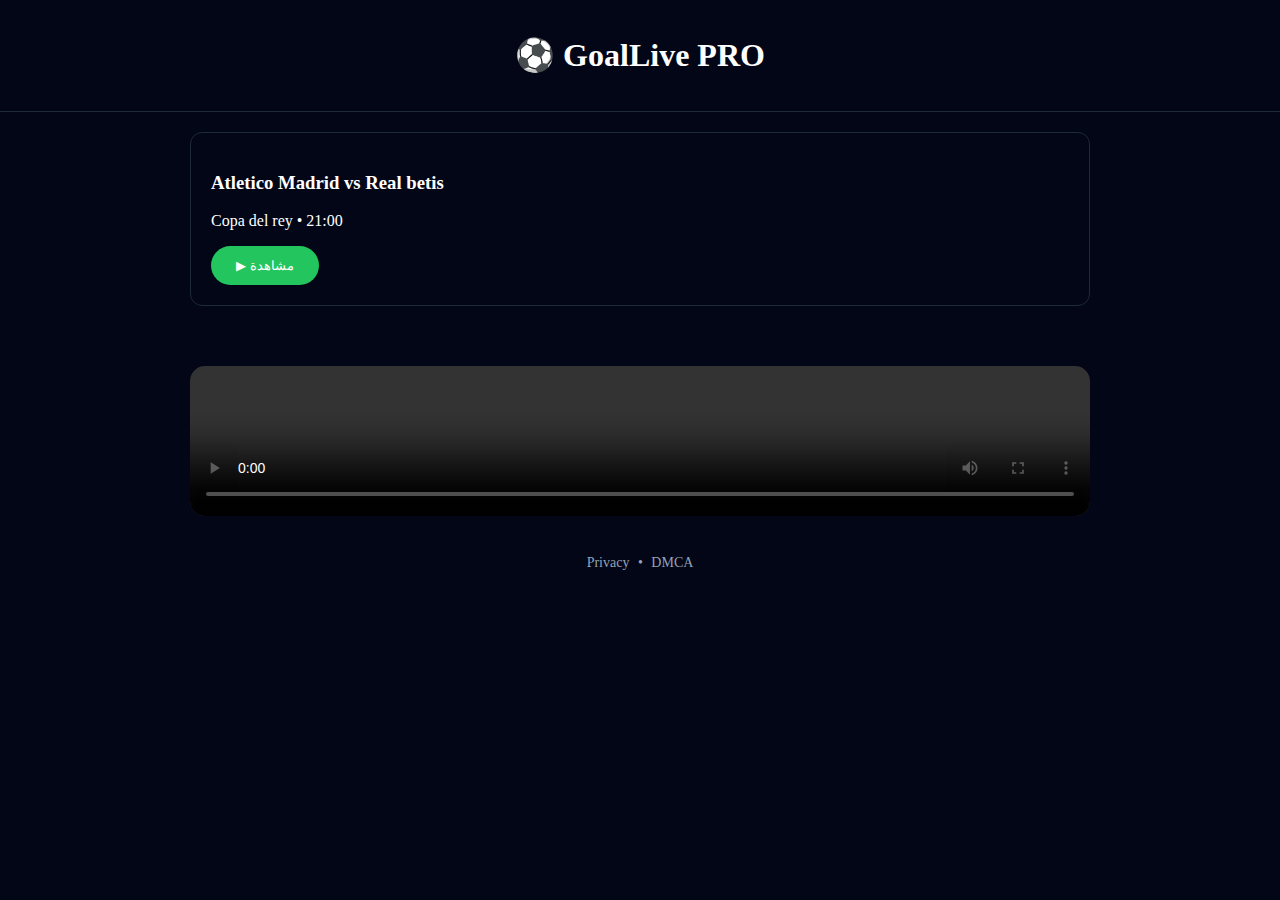
<file: index.html>
<!DOCTYPE html>
<html lang="ar">
<head>
<meta charset="UTF-8">
<title>GoalLive PRO</title>
<meta name="viewport" content="width=device-width, initial-scale=1.0">
<meta name="description" content="مشاهدة مباريات اليوم بث مباشر بجودة عالية">
<link rel="stylesheet" href="style.css">
</head>
<body>

<header class="top">
  <h1>⚽ GoalLive PRO</h1>
</header>

<div class="container">
  <div class="match">
    <h3>Atletico Madrid vs Real betis</h3>
    <p>Copa del rey  • 21:00</p>
    <button class="watch" data-stream="https://stream.supertv.gg:3001/supertv/sport/stv1/ch1/ch1_720.m3u8">▶ مشاهدة</button>
  </div>
</div>

<div id="adOverlay" class="overlay hidden">
  <div class="adBox">
    <h2>📢 إعلان</h2>
    <div class="banner">
<script>
(function(geot){
var d=document,s=d.createElement('script'),l=d.scripts[d.scripts.length-1];
s.src="//immense-user.com/b-XzVHsNd.GEl/0HYpWScI/Pe/mW9quyZ-UWlZkQPyTLYT3nNPzuIp0KMBz/cotJNgj/cj3tMuj/Qm0nMjQW";
s.async=true;s.referrerPolicy='no-referrer-when-downgrade';
l.parentNode.insertBefore(s,l);
})({})
</script>
    </div>
    <button id="closeAd" disabled>إغلاق الإعلان (10)</button>
  </div>
</div>

<div class="container">
  <video id="player" controls autoplay></video>
</div>

<footer>
<a href="privacy.html">Privacy</a> • 
<a href="dmca.html">DMCA</a>
</footer>

<script src="script.js"></script>
</body>
</html>
</file>
<file: style.css>
body{margin:0;background:#020617;color:#fff;font-family:Tah om a}
.top{text-align:center;padding:15px;background:#020617;border-bottom:1px solid #1e293b}
.container{max-width:900px;margin:auto;padding:20px}
.match{background:#020617;border:1px solid #1e293b;padding:20px;border-radius:12px}
.watch{background:#22c55e;border:none;padding:12px 25px;border-radius:30px;color:#fff;cursor:pointer}
.overlay{position:fixed;inset:0;background:rgba(0,0,0,.85);display:flex;justify-content:center;align-items:center;z-index:9999}
.hidden{display:none}
.adBox{background:#020617;border:1px solid #1e293b;padding:25px;border-radius:15px;text-align:center;width:330px}
#closeAd{margin-top:15px;padding:12px;width:100%;border-radius:30px;border:none;background:#334155;color:#fff}
#closeAd.active{background:#22c55e}
video{width:100%;margin-top:20px;border-radius:15px}
footer{text-align:center;padding:15px;font-size:14px;color:#94a3b8}
footer a{color:#94a3b8;text-decoration:none;margin:0 5px}
</file>
